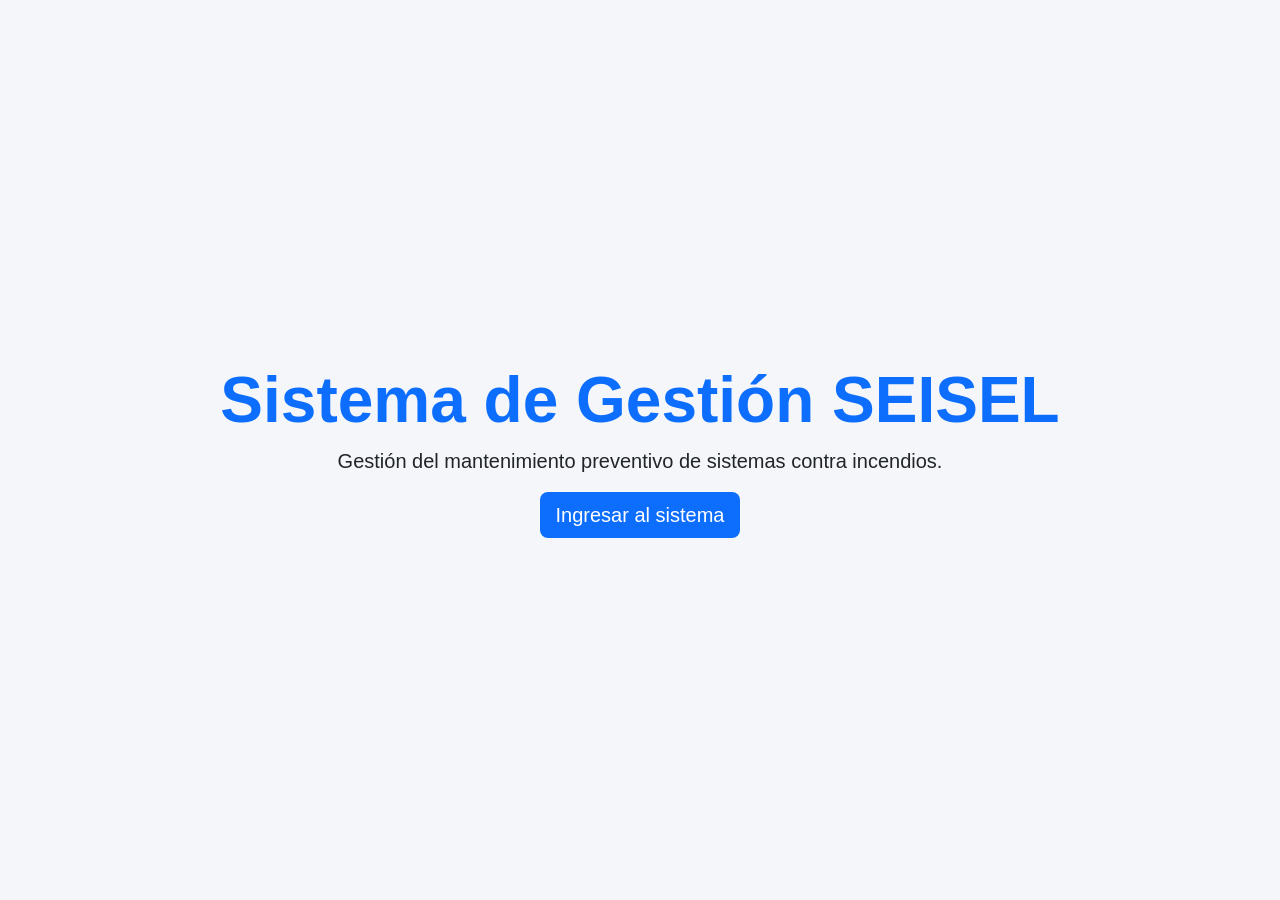
<file: index.html>
<!DOCTYPE html>
<html lang="es">

<head>

    <meta charset="UTF-8">
    <meta name="viewport" content="width=device-width, initial-scale=1.0">

    <title>SEISEL</title>

    <link href="https://cdn.jsdelivr.net/npm/bootstrap@5.3.7/dist/css/bootstrap.min.css" rel="stylesheet">

    <link rel="stylesheet" href="assets/css/styles.css">

</head>

<body>

<div class="container vh-100">

    <div class="row h-100 align-items-center">

        <div class="col text-center">

            <h1 class="display-3 fw-bold text-primary">

                Sistema de Gestión SEISEL

            </h1>

            <p class="lead">

                Gestión del mantenimiento preventivo de sistemas contra incendios.

            </p>

            <a href="login.html" class="btn btn-primary btn-lg">

                Ingresar al sistema

            </a>

        </div>

    </div>

</div>

</body>

</html>
</file>
<file: assets/css/styles.css>
body{

background:#f4f6f9;

font-family:Segoe UI,Tahoma,Geneva,Verdana,sans-serif;

}

h1,h2,h3,h4,h5{

font-weight:700;

}

.btn-primary{

background:#0d6efd;

border:none;

}

.btn-primary:hover{

background:#0b5ed7;

}

.card{

border:none;

border-radius:15px;

}

.shadow{

box-shadow:0 10px 30px rgba(0,0,0,.08)!important;

}
</file>
